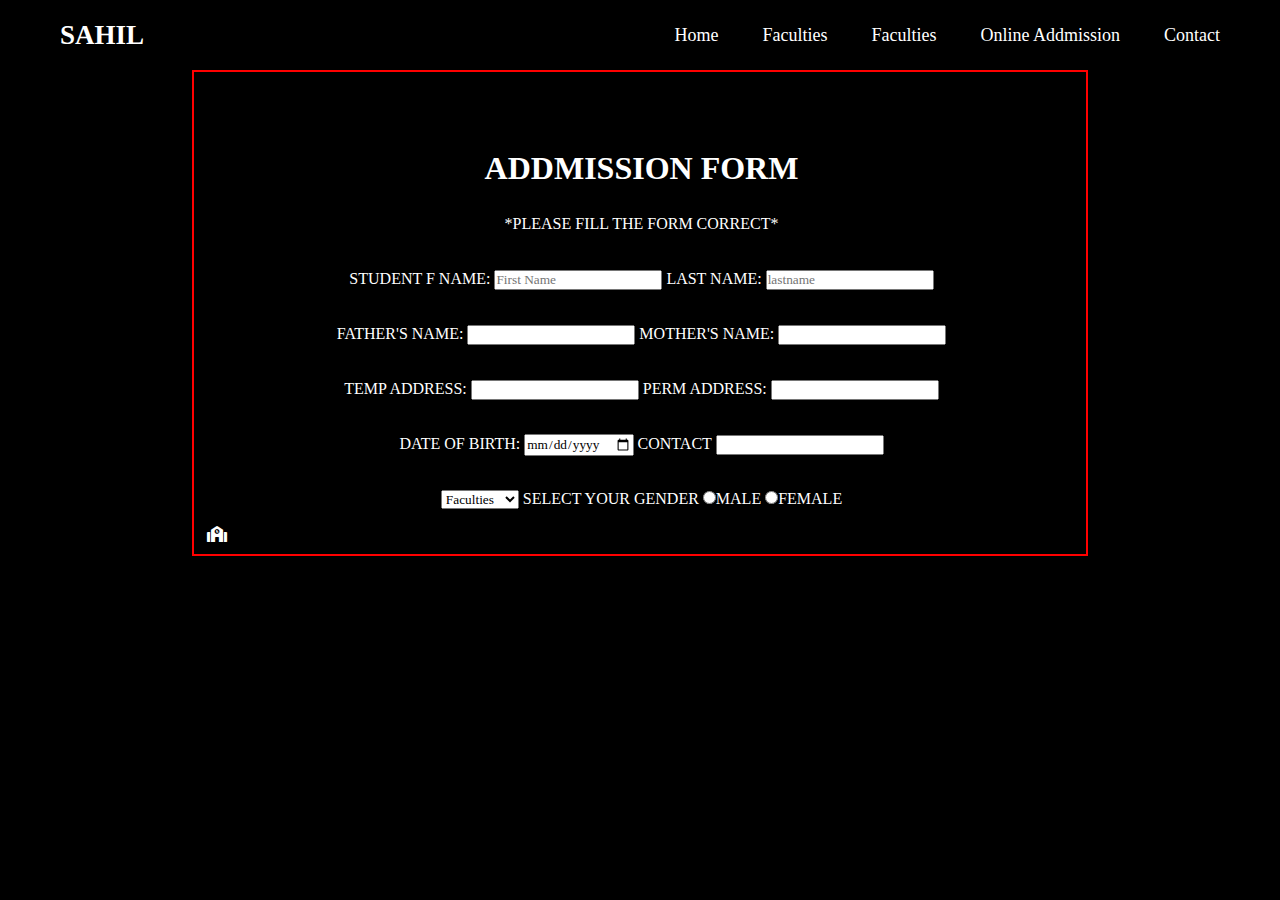
<file: addmission.html>
<!DOCTYPE html>
<html lang="en">

<head>
  <meta charset="UTF-8">
  <meta http-equiv="X-UA-Compatible" content="IE=edge">
  <meta name="viewport" content="width=device-width, initial-scale=1.0">
  <title>Addmission</title>
  <link rel="stylesheet" href="addmission.css">
  <link rel="stylesheet" href="https://cdnjs.cloudflare.com/ajax/libs/font-awesome/5.15.4/css/all.min.css"
    integrity="sha512-1ycn6IcaQQ40/MKBW2W4Rhis/DbILU74C1vSrLJxCq57o941Ym01SwNsOMqvEBFlcgUa6xLiPY/NS5R+E6ztJQ=="
    crossorigin="anonymous" referrerpolicy="no-referrer" />
</head>

<body>
  <nav>
    <div class="logo">SAHIL</div>
    <label for="btn" class="icon">
      <span class="fa fa-bars"></span>
    </label>
    <input class="input-nav" type="checkbox" id="btn">
    <ul>
      <li><a href="index.html">Home</a></li>
      <li>
        <label for="btn-1" class="show">Facuties</label>
        <a href="#">Faculties</a>
        <input class="input-nav" type="checkbox" id="btn-1">
        <ul>
          <li><a href="#">Eng Medium</a></li>
          <li><a href="#">Nep Medium</a></li>
          <li><a href="#">Gen Medium</a></li>
        </ul>
      </li>
      <li>
        <label for="btn-2" class="show"></label>
        <a href="#">Faculties</a>
        <input class="input-nav" type="checkbox" id="btn-2">
        <ul>
          <li><a href="#">Eng Medium</a></li>
          <li><a href="#">Nepali Medium</a></li>
          <li><a href="#">Technical</a></li>
          <li>
            <label for="btn-3" class="show">Collages</label>
            <a href="#">More <span class="fa fa-plus"></span></a>
            <input class="input-nav" type="checkbox" id="btn-3">
            <ul>
              <li><a href="#">Eduation</a></li>
              <li><a href="#">Management</a></li>
              <li><a href="#">Science</a></li>
              <li><a href="#">Tech Sci</a></li>
            </ul>
          </li>
        </ul>
      </li>
      <li><a href="#">Online Addmission</a></li>
      <li><a href="#">Contact</a></li>
    </ul>
  </nav>
  <div class="container">
    <form>
      <h1 class="header-form">
        Addmission Form
      </h1>
      <p class="header2-form">
        *please Fill The Form Correct*

      </p>
      <form>
        <label for="fname">Student F Name:</label>
        <input type="text" id="fname" name="fname" placeholder="First Name">
        <label for="lname">last Name:</label>
        <input type="text" id="lname" name="lname" placeholder="lastname"><br>
        <label for="faname">Father's Name:</label>
        <input type="text" id="faname" name="faname">
        <label for="moname">Mother's Name:</label>
        <input type="text" id="moname" name="moname"><br>
        <label for="taddress">temp Address:</label>
        <input type="text" id="taddress" name="taddress">
        <label for="taddress">perm Address:</label>
        <input type="text" id="taddress" name="paddress"><br>
        <label for="dob">Date Of Birth:</label>
        <input type="date" id="dob" name="dob">
        <label for="number">Contact</label>
        <input type="number" id="number" name="no"><br>
        <select name="Facuties">
          <option value="-1" selected>Faculties</option>
          <option value="Techinical">Techinical</option>
          <option value="General">General</option>
          <option value="English">English</option>
          <option value="Patna">PATNA</option>
          </select>
        

        Select your Gender
        <input type="radio" name="Gender" value="male" >Male
        <input type="radio" name="Gender" value="Female" >Female
      </form>
      <i class="fas fa-school"></i>
  </div>





  <script>
    $('.icon').click(function () {
      $('span').toggleClass("cancel");
    });
  </script>
</body>

</html>
</file>
<file: addmission.css>
@import url('https://fonts.googleapis.com/css?family=Poppins:400,500,600,700&display=swap');

* {
  margin: 0;
  padding: 0;
  user-select: none;
  box-sizing: border-box;
  font-family: Cambria, Cochin, Georgia, Times, 'Times New Roman', serif;
}

body {
  background: black;
  color:white
}

nav {

  padding-bottom: -3px;
}


nav:after {
  content: '';
  clear: both;
  display: table;
}

nav .logo {
  float: left;
  color: white;
  font-size: 27px;
  font-weight: 600;
  line-height: 70px;
  padding-left: 60px;
}

nav ul {
  float: right;
  margin-right: 40px;
  list-style: none;
  position: relative;
}

nav ul li {
  /* float: left; */
  display: inline-block;
  /* background: #1b1b1b; */
  margin: 0 5px;
}

nav ul li a {
  color: white;
  line-height: 70px;
  text-decoration: none;
  font-size: 18px;
  padding: 8px 15px;
}

nav ul li a:hover {
  color: cyan;
  border-radius: 5px;
  box-shadow: 0 0 5px #33ffff,
    0 0 10px #66ffff;
}

nav ul ul li a:hover {
  box-shadow: none;
}

nav ul ul {
  position: absolute;
  top: 90px;
  border-top: 3px solid cyan;
  opacity: 0;
  visibility: hidden;
  transition: top .3s;
}

nav ul ul ul {
  border-top: none;
}

nav ul li:hover>ul {
  top: 70px;
  opacity: 1;
  visibility: visible;
}

nav ul ul li {
  position: relative;
  margin: 0px;
  width: 150px;
  float: none;
  display: list-item;
  border-bottom: 1px solid rgba(0, 0, 0, 0.3);
}

nav ul ul li a {
  line-height: 50px;
}

nav ul ul ul li {
  position: relative;
  top: -60px;
  left: 150px;
}

 .show,
.icon,
.input-nav {
  display: none;
} 

.fa-plus {
  font-size: 15px;
  margin-left: 40px;
}

@media all and (max-width: 968px) {
  nav ul {
    margin-right: 0px;
    float: left;
  }

  nav .logo {
    padding-left: 30px;
    width: 100%;
  }

  .show+a,
  ul {
    display: none;
  }

  nav ul li,
  nav ul ul li {
    display: block;
    width: 100%;
  }

  nav ul li a:hover {
    box-shadow: none;
  }

  .show {
    display: block;
    color: white;
    font-size: 18px;
    padding: 0 20px;
    line-height: 70px;
    cursor: pointer;
  }

  .show:hover {
    color: cyan;
  }

  nav ul ul {
    top: 70px;
    border-top: 0px;
    float: none;
    position: static;
    display: none;
    opacity: 1;
    visibility: visible;
  }

  nav ul ul a {
    padding-left: 40px;
  }

  nav ul ul ul a {
    padding-left: 80px;
  }

  nav ul ul ul li {
    position: static;
  }

  [id^=btn]:checked+ul {
    display: block;
  }

  nav ul ul li {
    border-bottom: 0px;
  }

  span.cancel:before {
    content: '\f00d';
  }
}
/* Addmission Form */
form{
    text-align: center;
    text-transform: uppercase;
    line-height: 55px;
}
.container{
  border: 2px solid red;
  max-width: 70%;
  margin: 0 auto;
  padding: 69px 10px 10px 13px;
}
/* input{
    margin: 10px;
} */
.header-form{
  text-align: center;
}
.header2-form{
    text-align: center;
}
</file>
